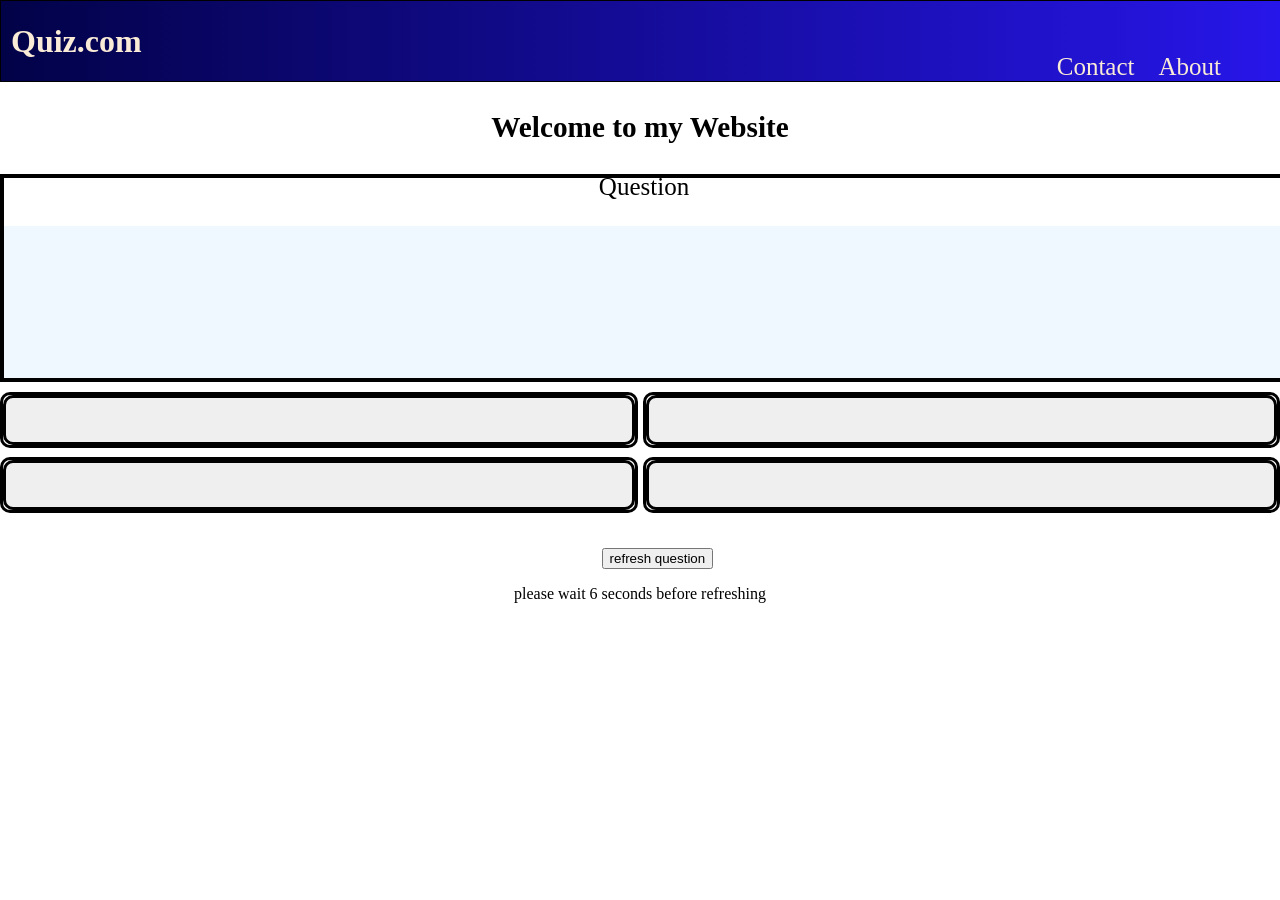
<file: index.html>
<!DOCTYPE html>
<html lang="en">
<head>
    <meta charset="UTF-8">
    <meta name="viewport" content="width=device-width, initial-scale=1.0">
    <title>Document</title>
    <link rel="stylesheet" href="quize.css">
</head>
<body>
    <div class="navbar">
     <div class="header"><h1>Quiz.com</h1></div>
     <div class="options">
       <a href="">Contact</a>
       <a href="">About</a>
     </div>
    </div>
    <main>
        <h3>Welcome to my Website</h3>
    </main>
    <div class="quizdiv">
        <p id="p"> Question</p>
        <div class="box"></div>
    </div>
    <div class="griding">
        <div class="items" id="item1"><button id="button1" onclick="correctanswer(this.textContent)"></button> </div>
        <div class="items" id="item2"><button id="button2" onclick="correctanswer(this.textContent)"></button></div>
        <div class="items" id="item3"><button id="button3" onclick="correctanswer(this.textContent)"></button></div>
        <div class="items" id="item4"><button id="button4" onclick="correctanswer(this.textContent)"></button></div>
    </div>
    <button onclick="quiz()" style="margin-left: 47%;
    margin-top: 35px;">refresh question</button>
    <blockquote style="text-align: center; font-weight: 100;">please wait 6 seconds before refreshing</blockquote>
</body>
<script src="quize.js">
</script>
</html>
</file>
<file: quize.css>
html{
    margin: 0;
    padding: 0;
    box-sizing: border-box;
}
body{
     margin: 0;
    padding: 0;
      box-sizing: border-box;
}
.navbar{
    background: linear-gradient(to right, rgb(2, 2, 72), rgb(39, 22, 233));
    width: 100vw;
    height: 80px;
    border: 1px solid;
    display: flex;
    justify-content: space-between;
    align-items: flex-end;
}
 .navbar .header h1{
    color: antiquewhite;
    padding-left: 10px;
}
.navbar .options{
    margin-right: 40px;
}
.navbar .options a{
    color: antiquewhite;
    text-align: right;
  margin-right: 20px;
  text-decoration: none;
  font-size: 25px;
  width: auto;

}
main{
    margin-top: 20px;
    text-align: center;
     font-size: 25px;
}
.quizdiv{
    border: 4px solid;
    width: 100%;
    
    height: 200px;
    margin-bottom: 10px;
    overflow: hidden;
}
.quizdiv p{
    text-align: center;
    padding-top: 0%;
    margin-top: -5px;
    font-size: 25px;
}
.quizdiv .box{
    background-color: aliceblue;
    border: 2px ;
    width: auto;
    height: 74%;
    padding-bottom: 20px;
  
}
.griding{
    text-align: center;
    display: grid;
    grid-template-columns: repeat(2, 1fr);
     
    grid-template-rows:50px;
    grid-gap: 5px;
    grid-row-gap: 15px;
}
.griding .items{
     border: 3px solid;
     border-radius: 10px;
     
     height: 50px;
    
}
.griding .items button
{
    width: 100%;
    height:50px ;
    border-radius:10px;
    border:  3px solid;
}
</file>
